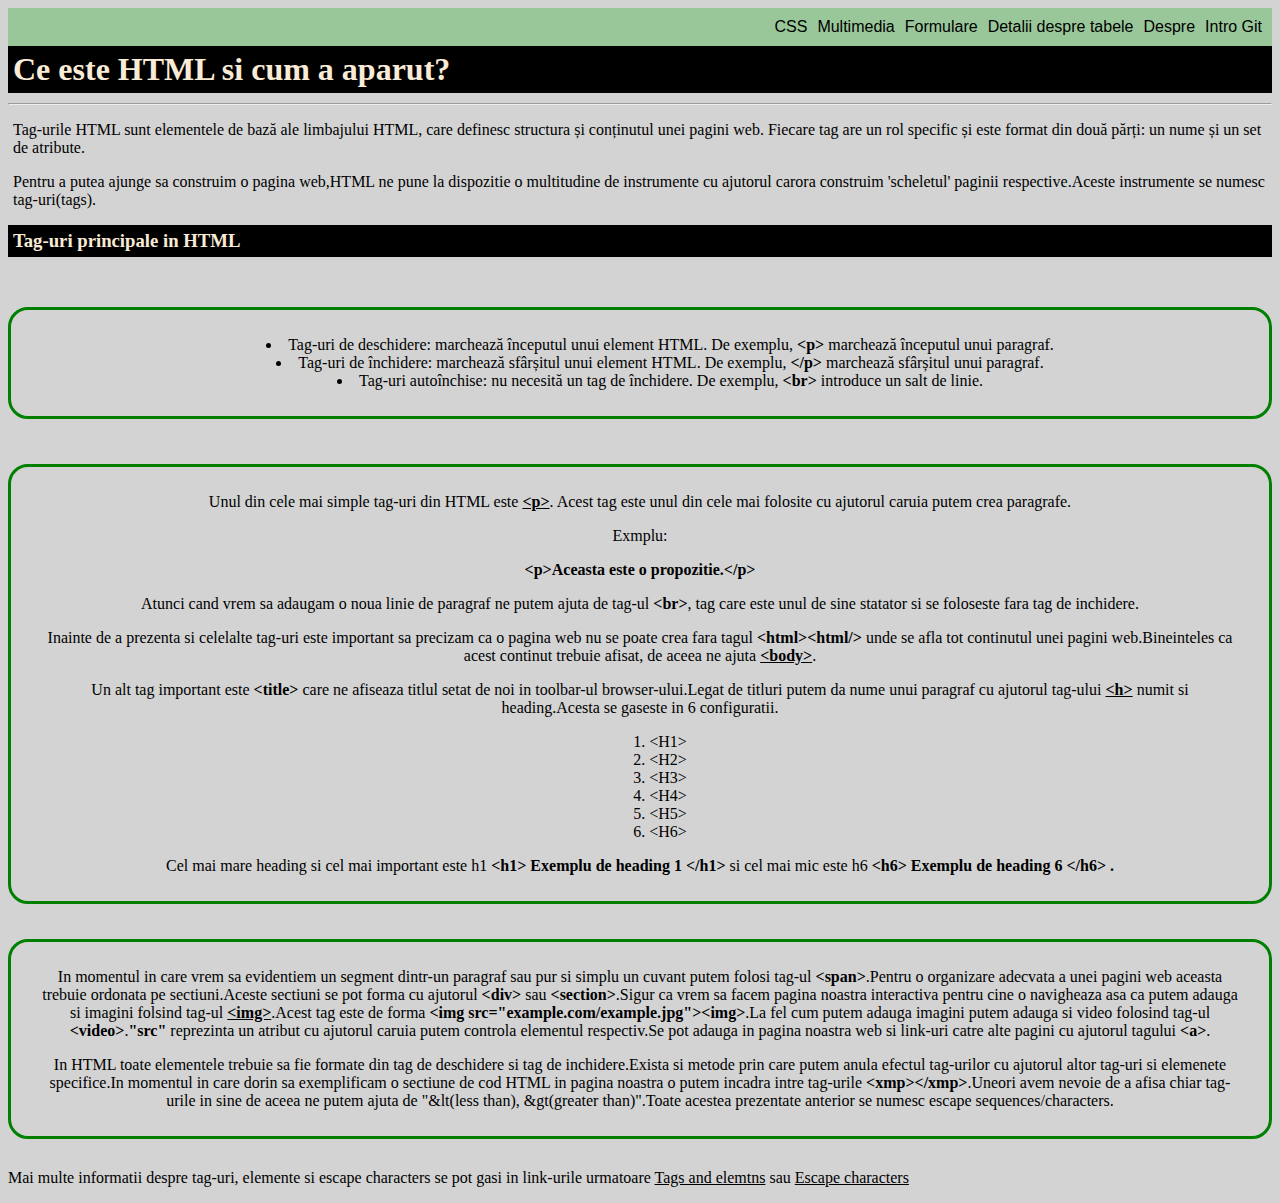
<file: index.html>
<html>
  <head>
    <title>Despre HTML-basic</title>
    <link rel="stylesheet" href="style.css" />
    <meta name="viewport" content="width=device-width, initial-scale=1" />
  </head>
  <body class="body">
    <ul class="navbar">
      <a style="text-decoration: none" href="IntroGit.html">Intro Git</a>
      <a style="text-decoration: none" href="despre.html">Despre</a>
      <a style="text-decoration: none" href="tabele.html"
        >Detalii despre tabele</a
      >
      <a style="text-decoration: none" href="formular.html">Formulare</a>
      <a style="text-decoration: none" href="multimedia.html">Multimedia</a>
      <a style="text-decoration: none" href="CSS.html">CSS</a>
    </ul>
    <section>
      <h1 class="title">Ce este HTML si cum a aparut?</h1>
      <hr />
    </section>
    <section class="border-1">
      <p>
        Tag-urile HTML sunt elementele de bază ale limbajului HTML, care
        definesc structura și conținutul unei pagini web. Fiecare tag are un rol
        specific și este format din două părți: un nume și un set de atribute.
      </p>
      <p>
        Pentru a putea ajunge sa construim o pagina web,HTML ne pune la
        dispozitie o multitudine de instrumente cu ajutorul carora construim
        'scheletul' paginii respective.Aceste instrumente se numesc
        tag-uri(tags).
      </p>
    </section>
    <h3 class="title-2">Tag-uri principale in HTML</h3>
    <div class="container">
      <section class="border">
        <ul>
          <li>
            Tag-uri de deschidere: marchează începutul unui element HTML. De
            exemplu,
            <span style="color: black; font-weight: bold">&ltp&gt</span>
            marchează începutul unui paragraf.
          </li>
          <li>
            Tag-uri de închidere: marchează sfârșitul unui element HTML. De
            exemplu,
            <span style="color: black; font-weight: bold">&lt/p&gt</span>
            marchează sfârșitul unui paragraf.
          </li>
          <li>
            Tag-uri autoînchise: nu necesită un tag de închidere. De exemplu,
            <span style="color: black; font-weight: bold">&ltbr&gt</span>
            introduce un salt de linie.
          </li>
        </ul>
      </section>
      <section class="border">
        <p>
          Unul din cele mai simple tag-uri din HTML este
          <a href="https://www.w3schools.com/tags/tag_p.asp"
            ><span style="color: black; font-weight: bold">&ltp&gt</span></a
          >. Acest tag este unul din cele mai folosite cu ajutorul caruia putem
          crea paragrafe.
        </p>
        <p>
          Exmplu:
          <strong><p>&lt;p&gt;Aceasta este o propozitie.&lt;/p&gt;</p></strong>
          Atunci cand vrem sa adaugam o noua linie de paragraf ne putem ajuta de
          tag-ul <span style="color: black; font-weight: bold">&ltbr&gt</span>,
          tag care este unul de sine statator si se foloseste fara tag de
          inchidere.
        </p>
        <p>
          Inainte de a prezenta si celelalte tag-uri este important sa precizam
          ca o pagina web nu se poate crea fara tagul
          <span style="color: black; font-weight: bold"
            >&lthtml&gt&lthtml/&gt</span
          >
          unde se afla tot continutul unei pagini web.Bineinteles ca acest
          continut trebuie afisat, de aceea ne ajuta
          <a href="https://www.w3schools.com/tags/tag_body.asp"
            ><span style="color: black; font-weight: bold">&ltbody&gt</span></a
          >.
        </p>
        <p>
          Un alt tag important este
          <span style="color: black; font-weight: bold">&lttitle&gt</span> care
          ne afiseaza titlul setat de noi in toolbar-ul browser-ului.Legat de
          titluri putem da nume unui paragraf cu ajutorul tag-ului
          <a href="https://www.w3schools.com/tags/tag_hn.asp"
            ><span style="color: black; font-weight: bold">&lth&gt</span></a
          >
          numit si heading.Acesta se gaseste in 6 configuratii.
        </p>
        <ol class="section2-list">
          <li>&ltH1&gt</li>
          <li>&ltH2&gt</li>
          <li>&ltH3&gt</li>
          <li>&ltH4&gt</li>
          <li>&ltH5&gt</li>
          <li>&ltH6&gt</li>
        </ol>
        <p>
          Cel mai mare heading si cel mai important este h1
          <strong>&lth1&gt Exemplu de heading 1 &lt/h1&gt</strong> si cel mai
          mic este h6 <strong>&lth6&gt Exemplu de heading 6 &lt/h6&gt .</strong>
        </p>
      </section>
    </div>
    <section class="border">
      <p>
        In momentul in care vrem sa evidentiem un segment dintr-un paragraf sau
        pur si simplu un cuvant putem folosi tag-ul
        <span style="color: black; font-weight: bold">&ltspan&gt</span>.Pentru o
        organizare adecvata a unei pagini web aceasta trebuie ordonata pe
        sectiuni.Aceste sectiuni se pot forma cu ajutorul
        <span style="color: black; font-weight: bold">&ltdiv&gt</span> sau
        <span style="color: black; font-weight: bold">&ltsection&gt</span>.Sigur
        ca vrem sa facem pagina noastra interactiva pentru cine o navigheaza asa
        ca putem adauga si imagini folsind tag-ul
        <a href="https://www.w3schools.com/tags/tag_img.asp"
          ><span style="color: black; font-weight: bold">&ltimg&gt</span></a
        >.Acest tag este de forma
        <strong>&ltimg src="example.com/example.jpg"&gt&ltimg&gt</strong>.La fel
        cum putem adauga imagini putem adauga si video folosind tag-ul
        <span style="color: black; font-weight: bold">&ltvideo&gt</span>.<span
          style="color: black; font-weight: bold"
          >"src"</span
        >
        reprezinta un atribut cu ajutorul caruia putem controla elementul
        respectiv.Se pot adauga in pagina noastra web si link-uri catre alte
        pagini cu ajutorul tagului
        <span style="color: black; font-weight: bold">&lta&gt</span>.
      </p>
      <p>
        In HTML toate elementele trebuie sa fie formate din tag de deschidere si
        tag de inchidere.Exista si metode prin care putem anula efectul
        tag-urilor cu ajutorul altor tag-uri si elemenete specifice.In momentul
        in care dorin sa exemplificam o sectiune de cod HTML in pagina noastra o
        putem incadra intre tag-urile
        <span style="color: black; font-weight: bold">&ltxmp&gt&lt/xmp&gt</span
        >.Uneori avem nevoie de a afisa chiar tag-urile in sine de aceea ne
        putem ajuta de "&amplt(less than), &ampgt(greater than)".Toate acestea
        prezentate anterior se numesc escape sequences/characters.
      </p>
    </section>

    <p>
      Mai multe informatii despre tag-uri, elemente si escape characters se pot
      gasi in link-urile urmatoare
      <a href="https://www.geeksforgeeks.org/div-tag-html/">Tags and elemtns</a>
      sau
      <a href="https://mateam.net/html-escape-characters/">Escape characters</a>
    </p>
  </body>
</html>
</file>
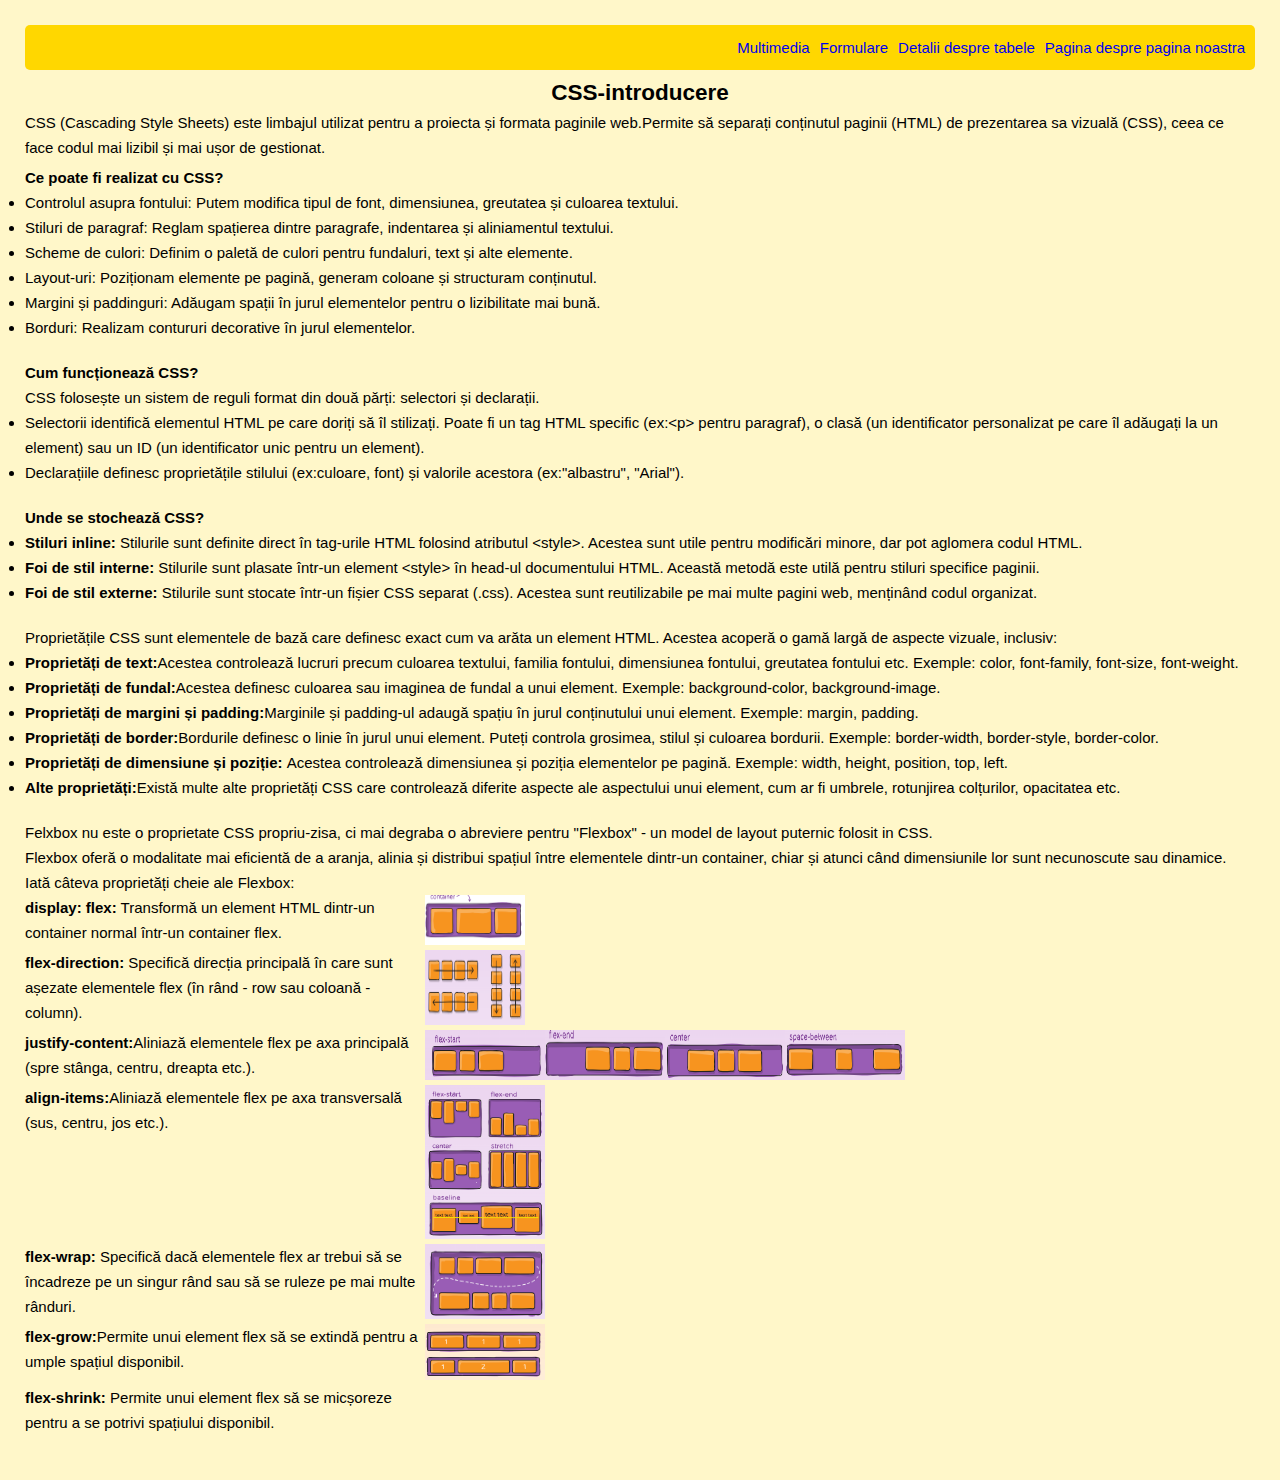
<file: CSS.html>
<html>
  <head>
    <title>CSS-notiuni introductive</title>
    <link rel="stylesheet" href="style-css.css" />
    <meta name="viewport" content="width=device-width, initial-scale=1" />
  </head>
  <ul class="navbar">
    <a style="text-decoration: none" href="despre.html"
      >Pagina despre pagina noastra</a
    >
    <a style="text-decoration: none" href="tabele.html"
      >Detalii despre tabele</a
    >
    <a style="text-decoration: none" href="formular.html">Formulare</a>
    <a style="text-decoration: none" href="multimedia.html">Multimedia</a>
  </ul>
  <h2>CSS-introducere</h2>
  <body>
    <p style="margin-bottom: 5px">
      CSS (Cascading Style Sheets) este limbajul utilizat pentru a proiecta și
      formata paginile web.Permite să separați conținutul paginii (HTML) de
      prezentarea sa vizuală (CSS), ceea ce face codul mai lizibil și mai ușor
      de gestionat.
    </p>
    <div>
      <section>
        <h4>Ce poate fi realizat cu CSS?</h4>
        <ul>
          <li>
            Controlul asupra fontului: Putem modifica tipul de font,
            dimensiunea, greutatea și culoarea textului.
          </li>
          <li>
            Stiluri de paragraf: Reglam spațierea dintre paragrafe, indentarea
            și aliniamentul textului.
          </li>
          <li>
            Scheme de culori: Definim o paletă de culori pentru fundaluri, text
            și alte elemente.
          </li>
          <li>
            Layout-uri: Poziționam elemente pe pagină, generam coloane și
            structuram conținutul.
          </li>
          <li>
            Margini și paddinguri: Adăugam spații în jurul elementelor pentru o
            lizibilitate mai bună.
          </li>
          <li>Borduri: Realizam contururi decorative în jurul elementelor.</li>
        </ul>
      </section>
      <section>
        <h4>Cum funcționează CSS?</h4>
        <p>
          CSS folosește un sistem de reguli format din două părți: selectori și
          declarații.
        </p>
        <ul>
          <li>
            Selectorii identifică elementul HTML pe care doriți să îl stilizați.
            Poate fi un tag HTML specific (ex:&ltp&gt pentru paragraf), o clasă
            (un identificator personalizat pe care îl adăugați la un element)
            sau un ID (un identificator unic pentru un element).
          </li>
          <li>
            Declarațiile definesc proprietățile stilului (ex:culoare, font) și
            valorile acestora (ex:"albastru", "Arial").
          </li>
        </ul>
      </section>
      <section>
        <h4>Unde se stochează CSS?</h4>
        <ul>
          <li>
            <strong>Stiluri inline: </strong>Stilurile sunt definite direct în
            tag-urile HTML folosind atributul &ltstyle&gt. Acestea sunt utile
            pentru modificări minore, dar pot aglomera codul HTML.
          </li>
          <li>
            <strong>Foi de stil interne: </strong>Stilurile sunt plasate într-un
            element &ltstyle&gt în head-ul documentului HTML. Această metodă
            este utilă pentru stiluri specifice paginii.
          </li>
          <li>
            <strong>Foi de stil externe: </strong>Stilurile sunt stocate într-un
            fișier CSS separat (.css). Acestea sunt reutilizabile pe mai multe
            pagini web, menținând codul organizat.
          </li>
        </ul>
      </section>
      <section>
        <p>
          Proprietățile CSS sunt elementele de bază care definesc exact cum va
          arăta un element HTML. Acestea acoperă o gamă largă de aspecte
          vizuale, inclusiv:
        </p>
        <ul>
          <li>
            <strong>Proprietăți de text:</strong>Acestea controlează lucruri
            precum culoarea textului, familia fontului, dimensiunea fontului,
            greutatea fontului etc. Exemple: color, font-family, font-size,
            font-weight.
          </li>
          <li>
            <strong>Proprietăți de fundal:</strong>Acestea definesc culoarea sau
            imaginea de fundal a unui element. Exemple: background-color,
            background-image.
          </li>
          <li>
            <strong>Proprietăți de margini și padding:</strong>Marginile și
            padding-ul adaugă spațiu în jurul conținutului unui element.
            Exemple: margin, padding.
          </li>
          <li>
            <strong>Proprietăți de border:</strong>Bordurile definesc o linie în
            jurul unui element. Puteți controla grosimea, stilul și culoarea
            bordurii. Exemple: border-width, border-style, border-color.
          </li>
          <li>
            <strong>Proprietăți de dimensiune și poziție: </strong>Acestea
            controlează dimensiunea și poziția elementelor pe pagină. Exemple:
            width, height, position, top, left.
          </li>
          <li>
            <strong>Alte proprietăți:</strong>Există multe alte proprietăți CSS
            care controlează diferite aspecte ale aspectului unui element, cum
            ar fi umbrele, rotunjirea colțurilor, opacitatea etc.
          </li>
        </ul>
      </section>

      <p>
        Felxbox nu este o proprietate CSS propriu-zisa, ci mai degraba o
        abreviere pentru "Flexbox" - un model de layout puternic folosit in CSS.
      </p>
      <p>
        Flexbox oferă o modalitate mai eficientă de a aranja, alinia și
        distribui spațiul între elementele dintr-un container, chiar și atunci
        când dimensiunile lor sunt necunoscute sau dinamice.
      </p>
      <p>Iată câteva proprietăți cheie ale Flexbox:</p>
      <ul class="last-section">
        <li>
          <p>
            <strong>display: flex:</strong> Transformă un element HTML dintr-un
            container normal într-un container flex.
          </p>
          <img src="./imagini/img 2.PNG" width="100px" />
        </li>
        <li>
          <p>
            <strong>flex-direction: </strong>Specifică direcția principală în
            care sunt așezate elementele flex (în rând - row sau coloană -
            column).
          </p>
          <img src="./imagini//img 3.PNG" width="100px" />
        </li>
        <li>
          <p>
            <strong>justify-content:</strong>Aliniază elementele flex pe axa
            principală (spre stânga, centru, dreapta etc.).
          </p>
          <img src="./imagini/img 4.PNG" width="120px" />
          <img src="./imagini/img 5.PNG" width="120px" />
          <img src="./imagini/img 6.PNG" width="120px" />
          <img src="./imagini/img 7.PNG" width="120px" />
        </li>
        <li>
          <p>
            <strong>align-items:</strong>Aliniază elementele flex pe axa
            transversală (sus, centru, jos etc.).
          </p>
          <img src="./imagini/img 10.PNG" width="120px" />
        </li>
        <li>
          <p>
            <strong>flex-wrap: </strong>Specifică dacă elementele flex ar trebui
            să se încadreze pe un singur rând sau să se ruleze pe mai multe
            rânduri.
          </p>
          <img src="./imagini/img 11.PNG" width="120px" />
        </li>
        <li>
          <p>
            <strong>flex-grow:</strong>Permite unui element flex să se extindă
            pentru a umple spațiul disponibil.
          </p>
          <img src="./imagini/img 12.PNG" width="120px" />
        </li>
        <li>
          <p>
            <strong>flex-shrink: </strong>Permite unui element flex să se
            micșoreze pentru a se potrivi spațiului disponibil.
          </p>
        </li>
      </ul>
    </div>
  </body>
</html>
</file>
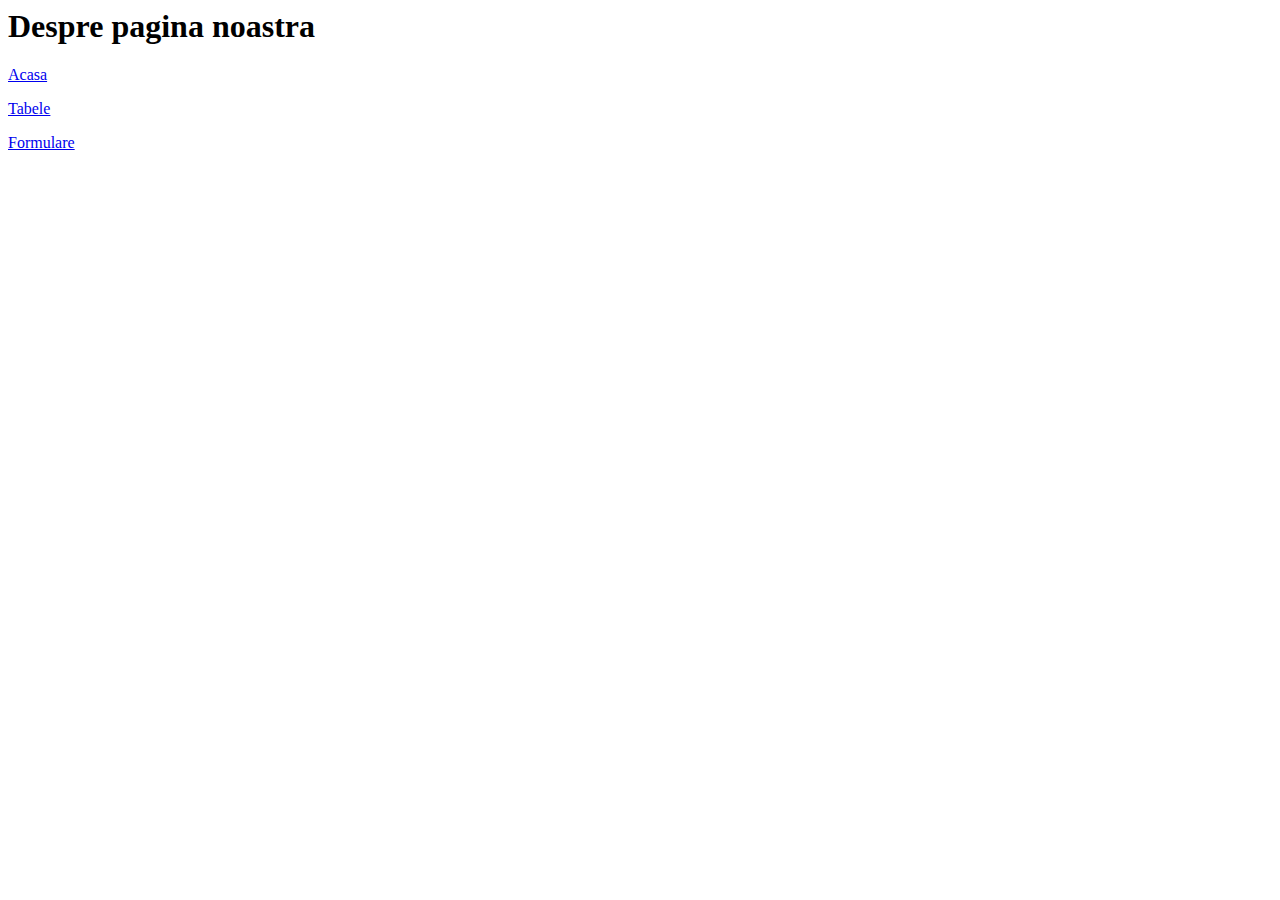
<file: despre.html>
<html>
  <head>
    <title>Despre pagina noastra</title>
  </head>
  <body>
    <h1>Despre pagina noastra</h1>
    <p><a href="index.html">Acasa</a></p>
    <p><a href="tabele.html">Tabele</a></p>
    <p><a href="formular.html">Formulare</a></p>
  </body>
</html>
</file>
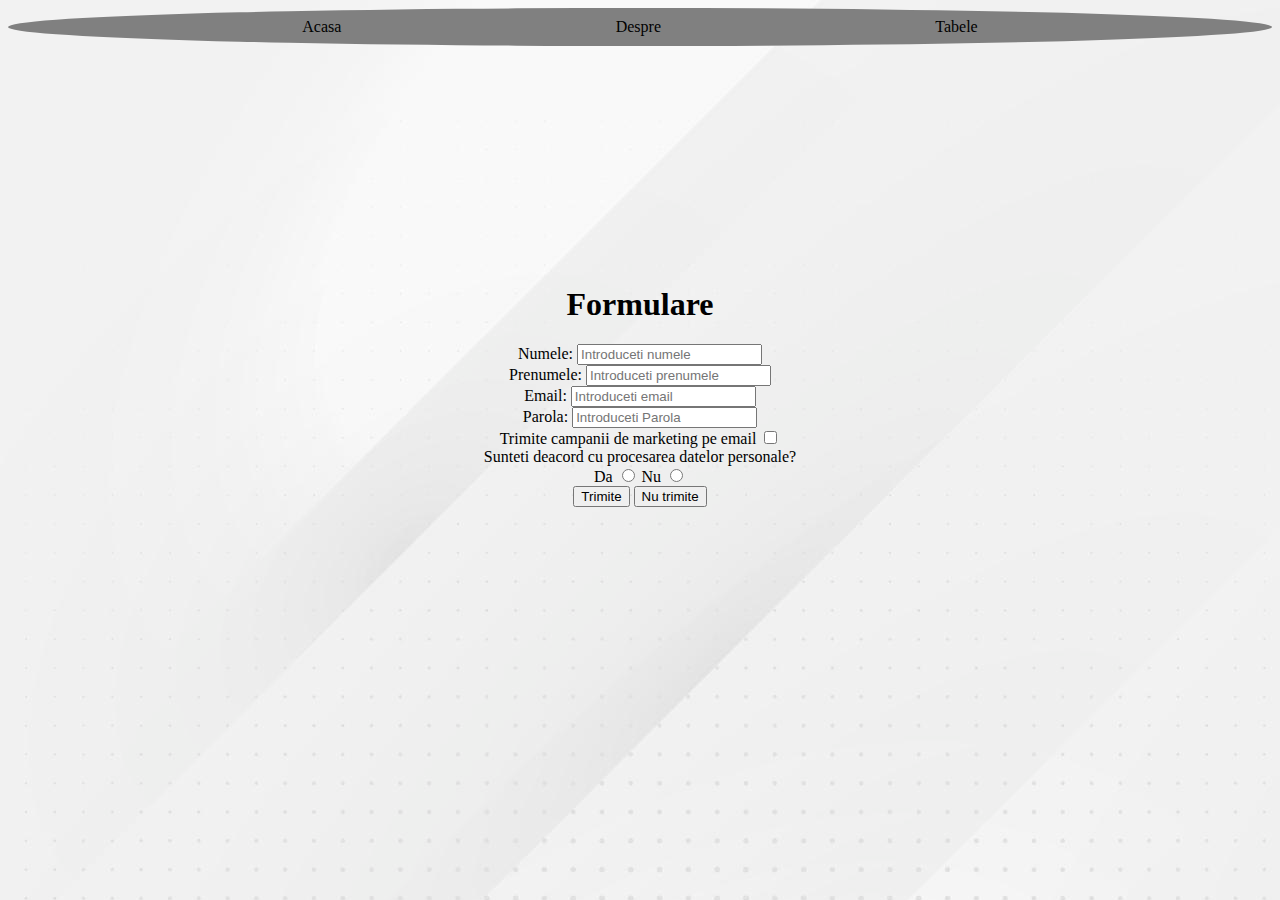
<file: formular.html>
<html>
  <head>
    <title>Formulare</title>
    <link rel="stylesheet" href="style-formular.css" />
  </head>
  <body>
    <ul class="navbarr">
      <a style="text-decoration: none" href="index.html">Acasa</a>
      <a style="text-decoration: none" href="despre.html">Despre</a>
      <a style="text-decoration: none" href="tabele.html">Tabele</a>
    </ul>
    <h1>Formulare</h1>
    <form class="custom">
      <label for="persoana">Numele:</label>
      <input
        type="text"
        placeholder="Introduceti numele"
        id="persoana"
        name="nume"
      />
      <br />
      <label for="persoana">Prenumele:</label>
      <input
        type="text"
        placeholder="Introduceti prenumele"
        id="persoana"
        name="prenume"
      />
      <br />
      <label for="email">Email:</label>
      <input
        type="email"
        placeholder="Introduceti email"
        name="email"
        id="email"
      />
      <br />
      <label for="parola">Parola:</label>
      <input
        type="password"
        placeholder="Introduceti Parola"
        name="parola"
        id="parola"
      />
      <br />
      <label for="bifaCampanie">Trimite campanii de marketing pe email</label>
      <input type="checkbox" id="bifaCampanie" name="campanie" />
      <div>
        <label>Sunteti deacord cu procesarea datelor personale?</label>
        <br />
        <label for="procesareDate1">Da</label>
        <input
          type="radio"
          name="procesareDate"
          id="procesareDate1"
          value="da"
        />
        <label for="procesareDate2">Nu</label>
        <input
          type="radio"
          name="procesareDate"
          id="procesareDate2"
          value="nu"
        />
      </div>
      <!-- <input type="submit" value="Trimite" /> -->
      <button>Trimite</button>
      <button type="button">Nu trimite</button>
    </form>
  </body>
</html>
</file>
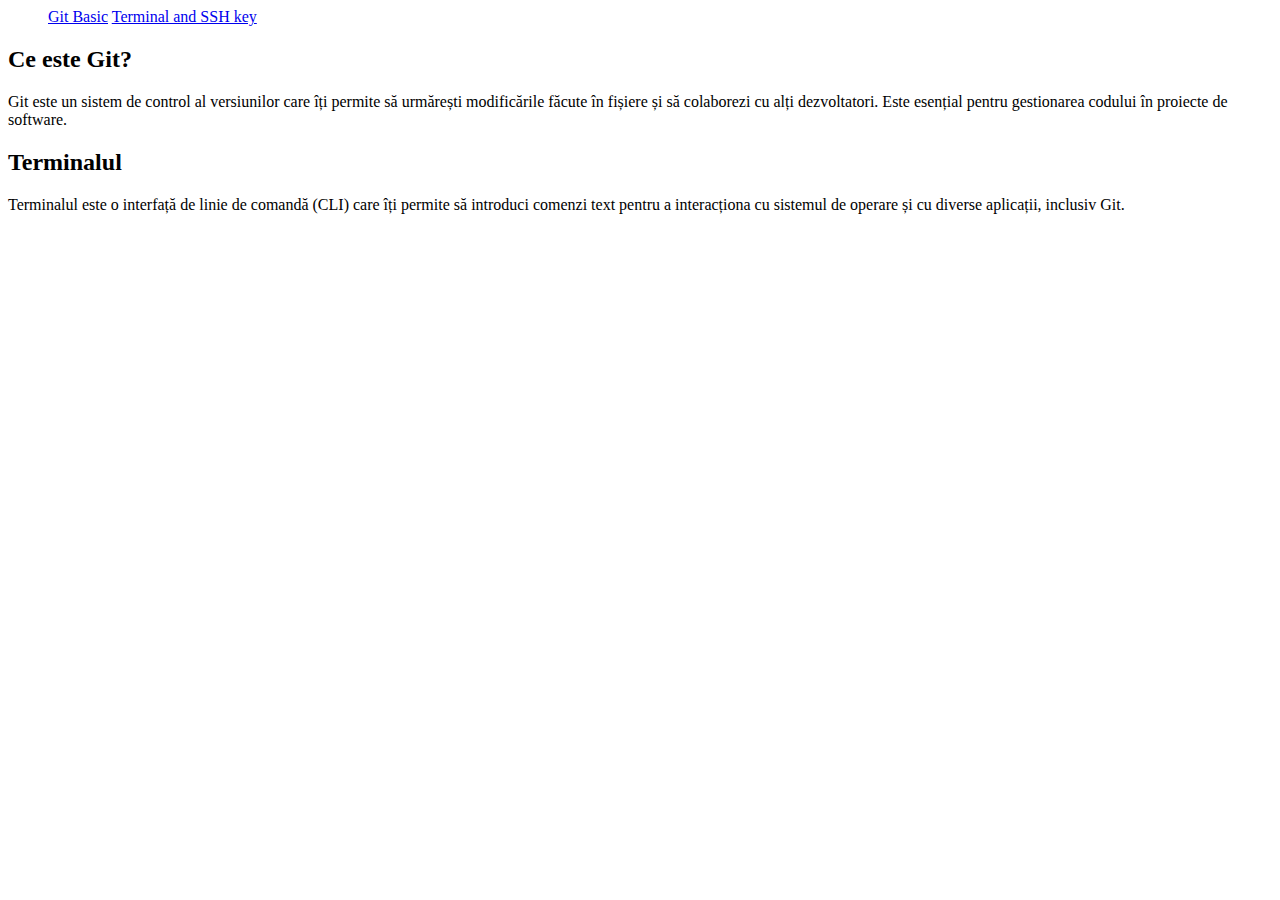
<file: homePage.html>
<html>
  <head>
    <title>Home Page</title>
  </head>
  <body>
    <ul>
      <a href="IntroGit.html">Git Basic</a>
      <a href="Terminal si SSH key.html">Terminal and SSH key</a>
    </ul>
    <h2>Ce este Git?</h2>
    <p>
      Git este un sistem de control al versiunilor care îți permite să urmărești
      modificările făcute în fișiere și să colaborezi cu alți dezvoltatori. Este
      esențial pentru gestionarea codului în proiecte de software.
    </p>
    <h2>Terminalul</h2>
    <p>
      Terminalul este o interfață de linie de comandă (CLI) care îți permite să
      introduci comenzi text pentru a interacționa cu sistemul de operare și cu
      diverse aplicații, inclusiv Git.
    </p>
  </body>
</html>
</file>
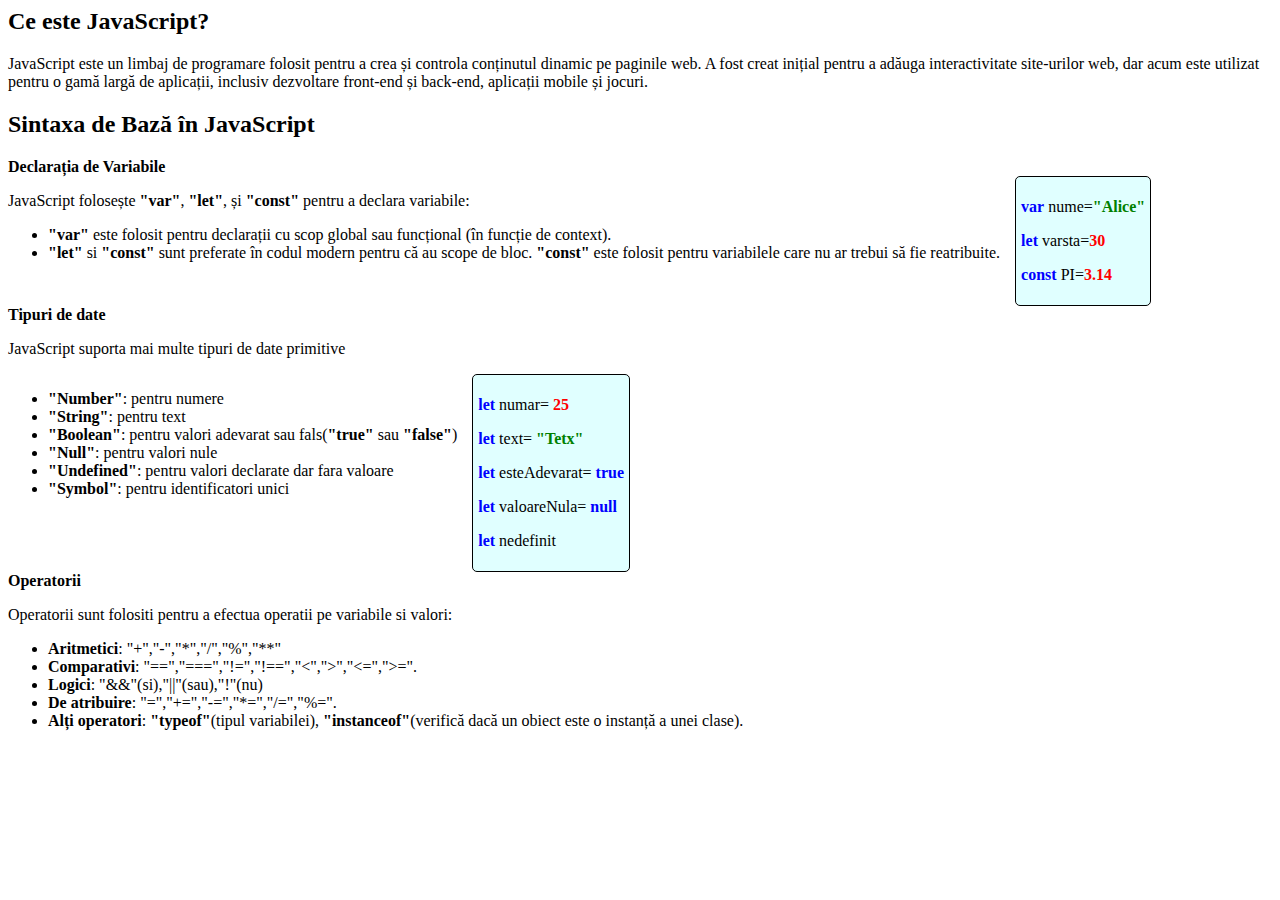
<file: JavaScript.html>
<html>
  <head>
    <title>Java Script intro</title>
    <link rel="stylesheet" href="style-js.css" />
    <meta name="viewport" content="width=device-width, initial-scale=1" />
  </head>
  <body>
    <h2>Ce este JavaScript?</h2>
    <p>
      JavaScript este un limbaj de programare folosit pentru a crea și controla
      conținutul dinamic pe paginile web. A fost creat inițial pentru a adăuga
      interactivitate site-urilor web, dar acum este utilizat pentru o gamă
      largă de aplicații, inclusiv dezvoltare front-end și back-end, aplicații
      mobile și jocuri.
    </p>
    <h2>Sintaxa de Bază în JavaScript</h2>
    <b>Declarația de Variabile</b>
    <div class="container1">
      <div>
        <p>
          JavaScript folosește <b>"var"</b>, <b>"let"</b>, și
          <b>"const"</b> pentru a declara variabile:
        </p>
        <ul>
          <li>
            <b>"var"</b> este folosit pentru declarații cu scop global sau
            funcțional (în funcție de context).
          </li>
          <li>
            <b>"let"</b> si <b>"const"</b> sunt preferate în codul modern pentru
            că au scope de bloc. <b>"const"</b> este folosit pentru variabilele
            care nu ar trebui să fie reatribuite.
          </li>
        </ul>
      </div>
      <div class="stylediv">
        <p>
          <b style="color: blue">var</b> nume=<b style="color: green"
            >"Alice"</b
          >
        </p>
        <p>
          <b style="color: blue">let</b> varsta=<b style="color: red">30</b>
        </p>
        <p>
          <b style="color: blue">const</b> PI=<b style="color: red">3.14</b>
        </p>
      </div>
    </div>
    <b>Tipuri de date</b>
    <p>JavaScript suporta mai multe tipuri de date primitive</p>
    <div class="container1">
      <div>
        <ul>
          <li><b>"Number"</b>: pentru numere</li>
          <li><b>"String"</b>: pentru text</li>
          <li>
            <b>"Boolean"</b>: pentru valori adevarat sau fals(<b>"true"</b> sau
            <b>"false"</b>)
          </li>
          <li><b>"Null"</b>: pentru valori nule</li>
          <li><b>"Undefined"</b>: pentru valori declarate dar fara valoare</li>
          <li><b>"Symbol"</b>: pentru identificatori unici</li>
        </ul>
      </div>
      <div class="stylediv">
        <p>
          <b style="color: blue">let</b> numar= <b style="color: red">25</b>
        </p>
        <p>
          <b style="color: blue">let</b> text=
          <b style="color: green">"Tetx"</b>
        </p>
        <p>
          <b style="color: blue">let</b> esteAdevarat=
          <b style="color: blue">true</b>
        </p>
        <p>
          <b style="color: blue">let</b> valoareNula=
          <b style="color: blue">null</b>
        </p>
        <p><b style="color: blue">let</b> nedefinit</p>
      </div>
    </div>
    <b>Operatorii</b>
    <p>
      Operatorii sunt folositi pentru a efectua operatii pe variabile si valori:
    </p>
    <ul>
      <li><b>Aritmetici</b>: "+","-","*","/","%","**"</li>
      <li><b>Comparativi</b>: "==","===","!=","!==","<",">","<=",">=".</li>
      <li><b>Logici</b>: "&&"(si),"||"(sau),"!"(nu)</li>
      <li><b>De atribuire</b>: "=","+=","-=","*=","/=","%=".</li>
      <li>
        <b>Alți operatori</b>: <b>"typeof"</b>(tipul variabilei),
        <b>"instanceof"</b>(verifică dacă un obiect este o instanță a unei
        clase).
      </li>
    </ul>
  </body>
</html>
</file>
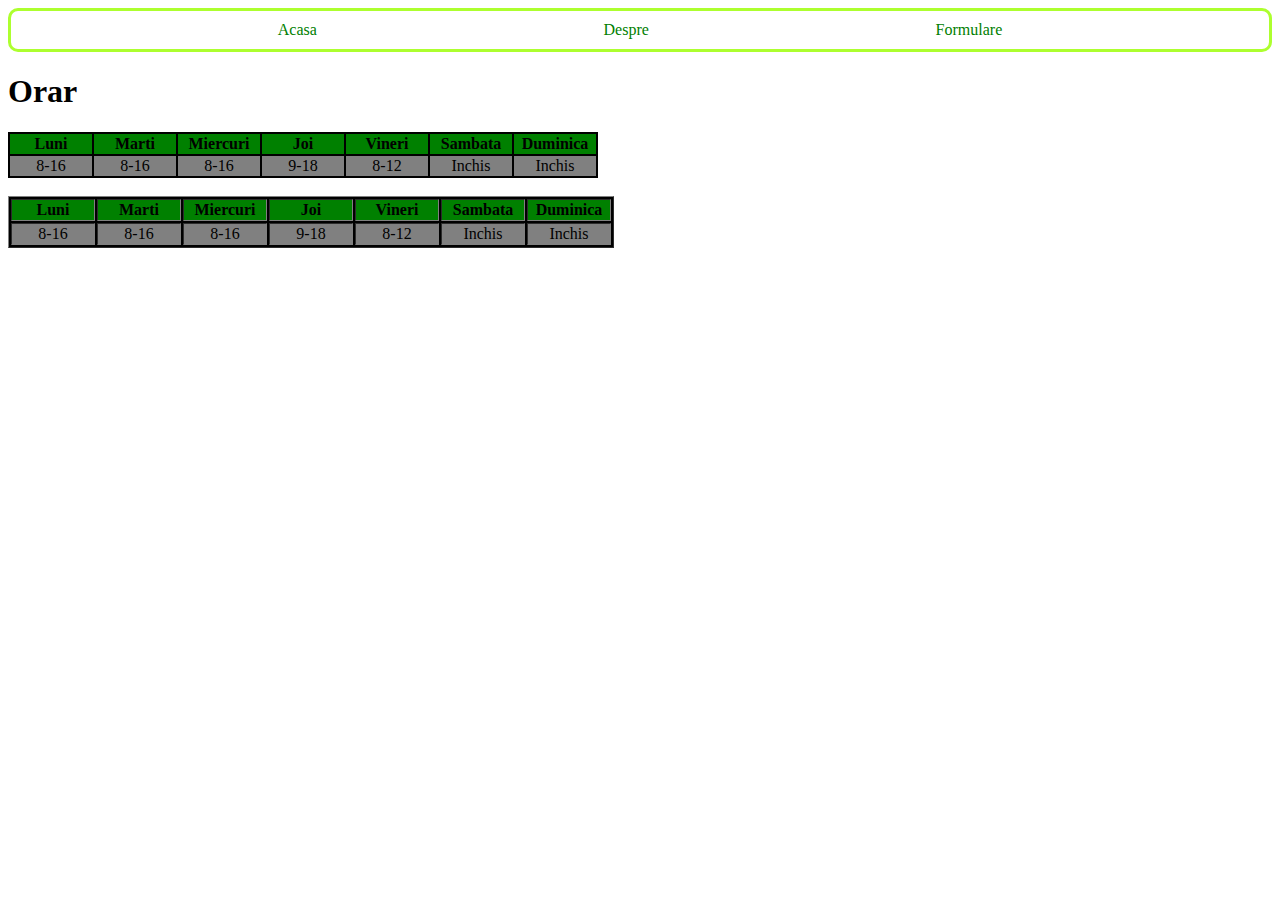
<file: tabele.html>
<html>
  <head>
    <title>Tabele</title>
    <link rel="stylesheet" href="style-tabele.css" />
  </head>
  <body>
    <ul class="navigationn">
      <a style="text-decoration: none" href="index.html">Acasa</a>

      <a style="text-decoration: none" href="despre.html">Despre</a>

      <a style="text-decoration: none" href="formular.html">Formulare</a>
    </ul>
    <h1>Orar</h1>
    <table bgcolor="black">
      <thead>
        <tr bgcolor="green">
          <th width="80">Luni</th>
          <th width="80">Marti</th>
          <th width="80">Miercuri</th>
          <th width="80">Joi</th>
          <th width="80">Vineri</th>
          <th width="80">Sambata</th>
          <th width="80">Duminica</th>
        </tr>
      </thead>
      <tbody>
        <tr bgcolor="grey" align="center">
          <td>8-16</td>
          <td>8-16</td>
          <td>8-16</td>
          <td>9-18</td>
          <td>8-12</td>
          <td>Inchis</td>
          <td>Inchis</td>
        </tr>
      </tbody>
    </table>
    <br />
    <table border="1px" bgcolor="black">
      <thead>
        <tr bgcolor="green">
          <th width="80">Luni</th>
          <th width="80">Marti</th>
          <th width="80">Miercuri</th>
          <th width="80">Joi</th>
          <th width="80">Vineri</th>
          <th width="80">Sambata</th>
          <th width="80">Duminica</th>
        </tr>
      </thead>
      <tbody>
        <tr bgcolor="grey" align="center">
          <td>8-16</td>
          <td>8-16</td>
          <td>8-16</td>
          <td>9-18</td>
          <td>8-12</td>
          <td>Inchis</td>
          <td>Inchis</td>
        </tr>
      </tbody>
    </table>
    <br />
  </body>
</html>
</file>
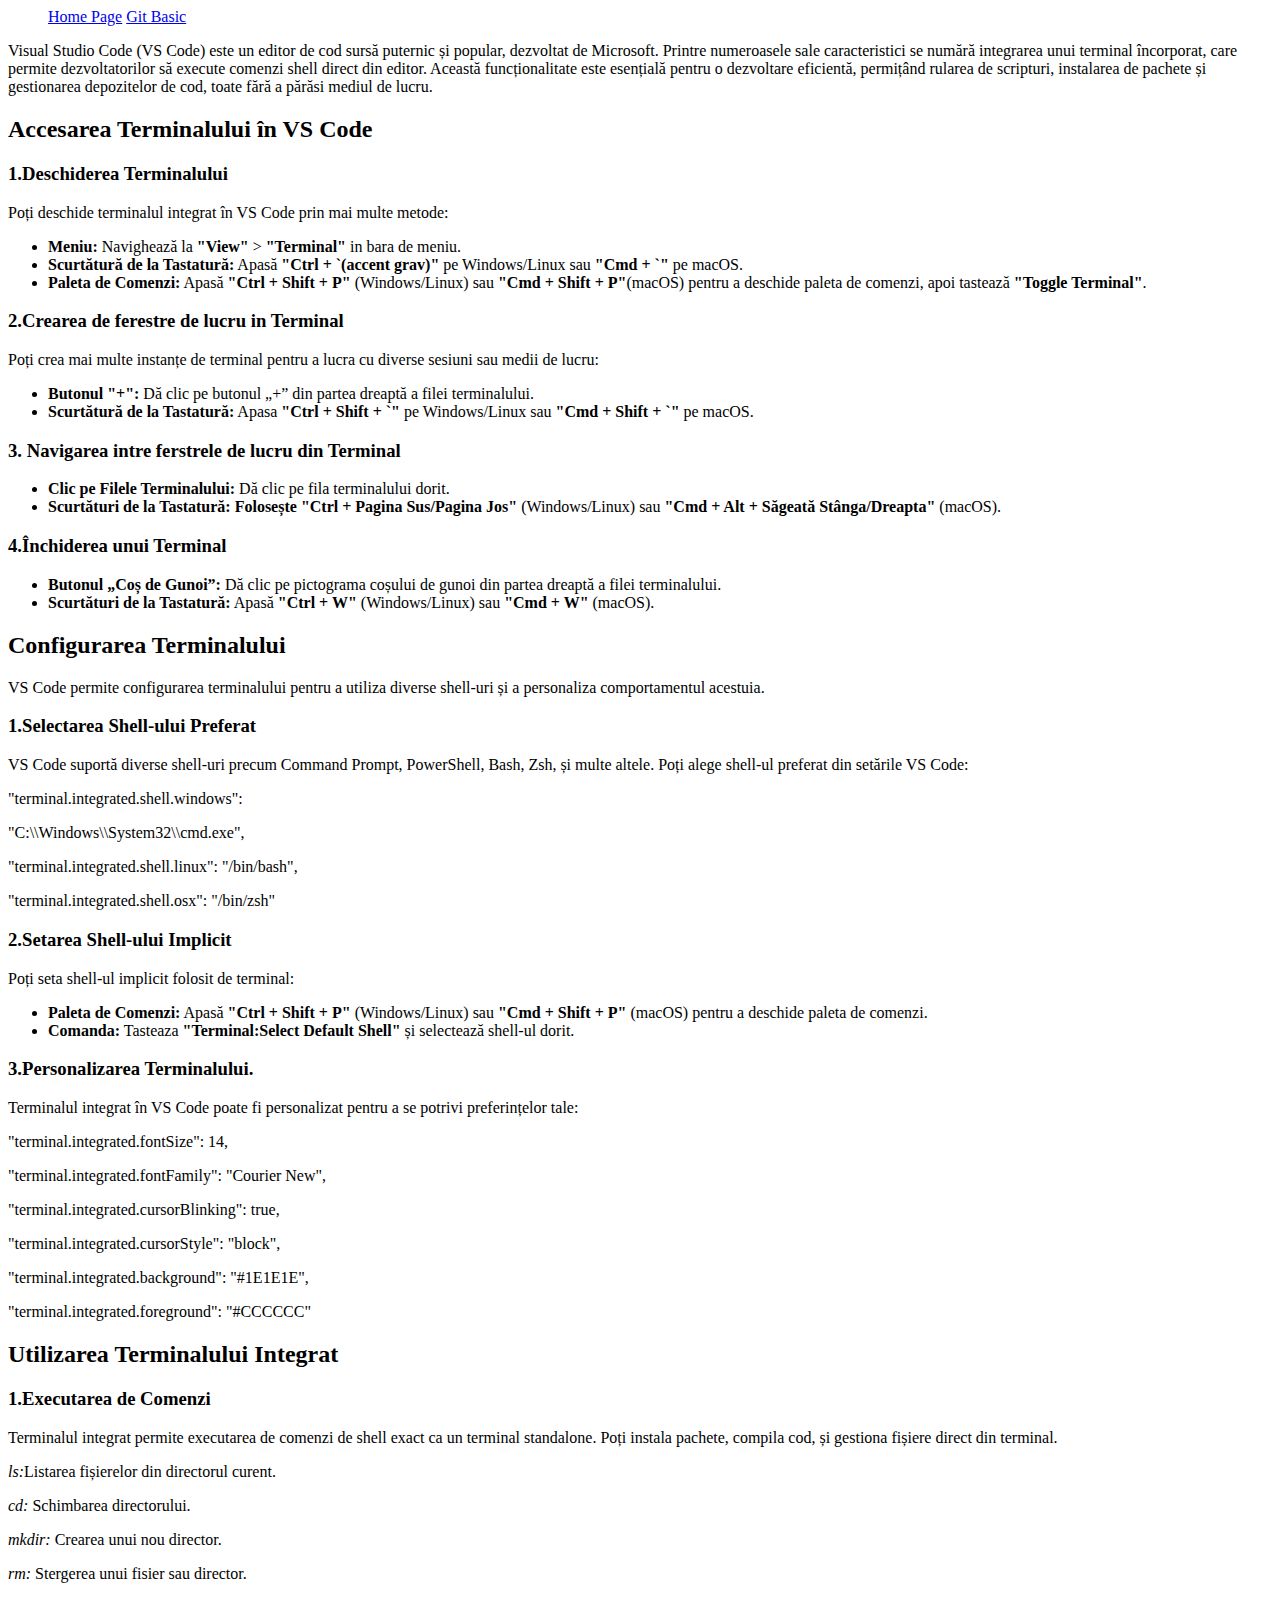
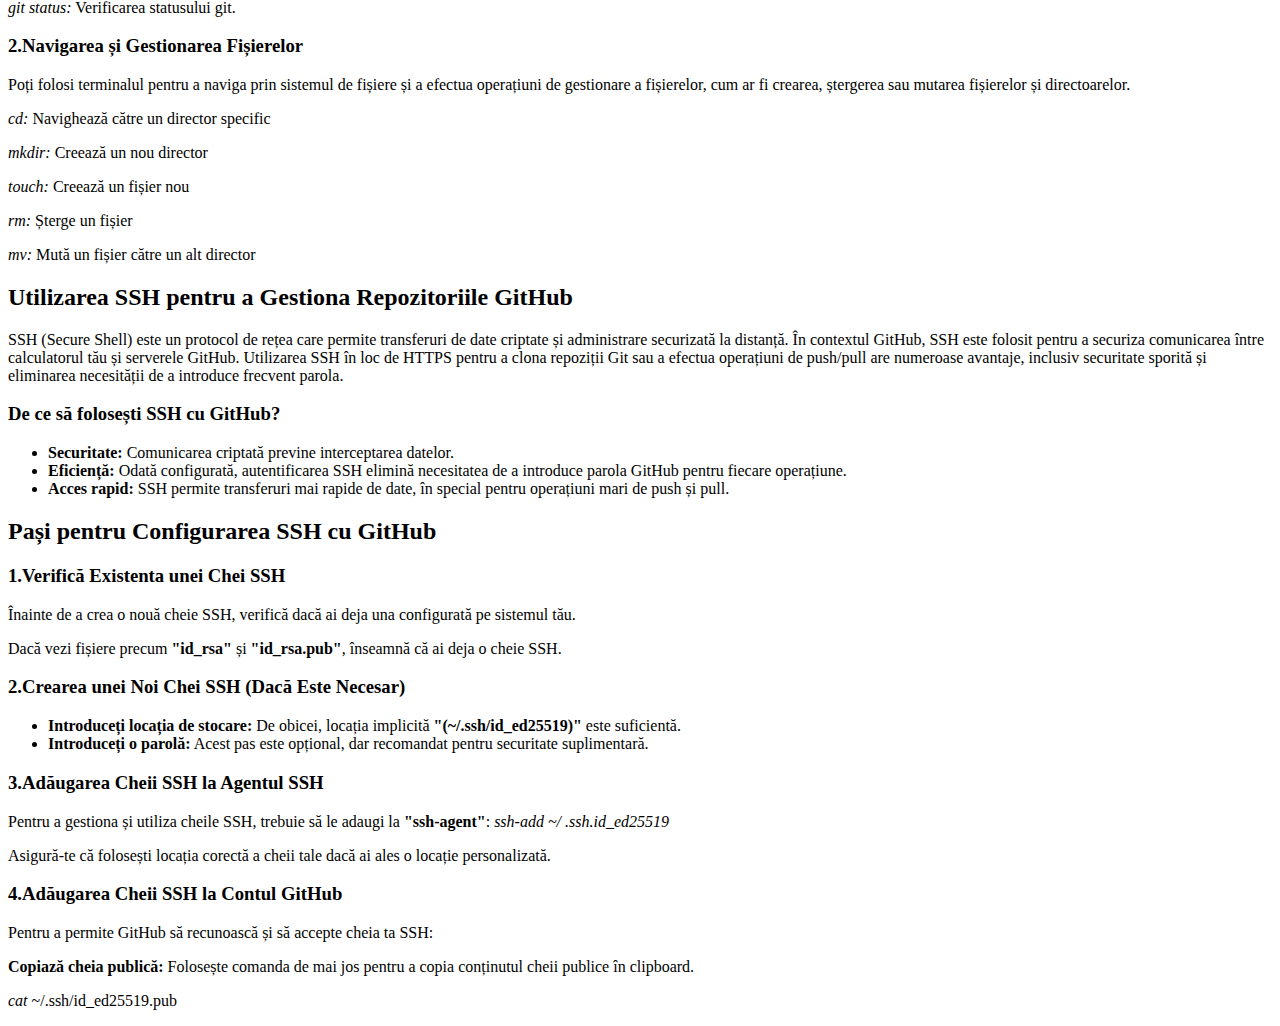
<file: Terminal si SSH key.html>
<html>
  <head>
    <title>Terminal and SSH key</title>
    <link />
  </head>
  <body>
    <ul>
      <a href="homePage.html">Home Page</a>
      <a href="IntroGit.html">Git Basic</a>
    </ul>
    <p>
      Visual Studio Code (VS Code) este un editor de cod sursă puternic și
      popular, dezvoltat de Microsoft. Printre numeroasele sale caracteristici
      se numără integrarea unui terminal încorporat, care permite
      dezvoltatorilor să execute comenzi shell direct din editor. Această
      funcționalitate este esențială pentru o dezvoltare eficientă, permițând
      rularea de scripturi, instalarea de pachete și gestionarea depozitelor de
      cod, toate fără a părăsi mediul de lucru.
    </p>
    <div>
      <h2>Accesarea Terminalului în VS Code</h2>
      <section>
        <h3>1.Deschiderea Terminalului</h3>
        <p>
          Poți deschide terminalul integrat în VS Code prin mai multe metode:
        </p>
        <ul>
          <li>
            <b>Meniu:</b> Navighează la <b>"View"</b> > <b>"Terminal" </b> in
            bara de meniu.
          </li>
          <li>
            <b>Scurtătură de la Tastatură:</b> Apasă
            <b>"Ctrl + `(accent grav)"</b> pe Windows/Linux sau
            <b>"Cmd + `"</b> pe macOS.
          </li>
          <li>
            <b>Paleta de Comenzi:</b> Apasă
            <b>"Ctrl + Shift + P"</b> (Windows/Linux) sau
            <b>"Cmd + Shift + P"</b>(macOS) pentru a deschide paleta de comenzi,
            apoi tastează <b>"Toggle Terminal"</b>.
          </li>
        </ul>
        <h3>2.Crearea de ferestre de lucru in Terminal</h3>
        <p>
          Poți crea mai multe instanțe de terminal pentru a lucra cu diverse
          sesiuni sau medii de lucru:
        </p>
        <ul>
          <li>
            <b>Butonul "+":</b> Dă clic pe butonul „+” din partea dreaptă a
            filei terminalului.
          </li>
          <li>
            <b>Scurtătură de la Tastatură:</b> Apasa
            <b>"Ctrl + Shift + `"</b> pe Windows/Linux sau
            <b>"Cmd + Shift + `" </b> pe macOS.
          </li>
        </ul>
        <h3>3. Navigarea intre ferstrele de lucru din Terminal</h3>
        <ul>
          <li>
            <b>Clic pe Filele Terminalului:</b> Dă clic pe fila terminalului
            dorit.
          </li>
          <li>
            <b>Scurtături de la Tastatură:</b
            ><b> Folosește <b>"Ctrl + Pagina Sus/Pagina Jos"</b> </b>
            (Windows/Linux) sau
            <b>"Cmd + Alt + Săgeată Stânga/Dreapta"</b> (macOS).
          </li>
        </ul>
        <h3>4.Închiderea unui Terminal</h3>
        <ul>
          <li>
            <b>Butonul „Coș de Gunoi”:</b> Dă clic pe pictograma coșului de
            gunoi din partea dreaptă a filei terminalului.
          </li>
          <li>
            <b>Scurtături de la Tastatură:</b> Apasă
            <b>"Ctrl + W"</b> (Windows/Linux) sau <b>"Cmd + W"</b> (macOS).
          </li>
        </ul>
      </section>
      <h2>Configurarea Terminalului</h2>
      <section>
        <p>
          VS Code permite configurarea terminalului pentru a utiliza diverse
          shell-uri și a personaliza comportamentul acestuia.
        </p>
        <h3>1.Selectarea Shell-ului Preferat</h3>
        <p>
          VS Code suportă diverse shell-uri precum Command Prompt, PowerShell,
          Bash, Zsh, și multe altele. Poți alege shell-ul preferat din setările
          VS Code:
        </p>
        <div>
          <p>"terminal.integrated.shell.windows":</p>
          <p>"C:\\Windows\\System32\\cmd.exe",</p>
          <p>"terminal.integrated.shell.linux": "/bin/bash",</p>
          <p>"terminal.integrated.shell.osx": "/bin/zsh"</p>
        </div>
        <h3>2.Setarea Shell-ului Implicit</h3>
        <p>Poți seta shell-ul implicit folosit de terminal:</p>
        <ul>
          <li>
            <b>Paleta de Comenzi:</b> Apasă
            <b>"Ctrl + Shift + P"</b> (Windows/Linux) sau
            <b>"Cmd + Shift + P"</b> (macOS) pentru a deschide paleta de
            comenzi.
          </li>
          <li>
            <b>Comanda:</b> Tasteaza <b>"Terminal:Select Default Shell"</b> și
            selectează shell-ul dorit.
          </li>
        </ul>
        <h3>3.Personalizarea Terminalului.</h3>
        <p>
          Terminalul integrat în VS Code poate fi personalizat pentru a se
          potrivi preferințelor tale:
        </p>
        <div>
          <p>"terminal.integrated.fontSize": 14,</p>
          <p>"terminal.integrated.fontFamily": "Courier New",</p>
          <p>"terminal.integrated.cursorBlinking": true,</p>
          <p>"terminal.integrated.cursorStyle": "block",</p>
          <p>"terminal.integrated.background": "#1E1E1E",</p>
          <p>"terminal.integrated.foreground": "#CCCCCC"</p>
        </div>
      </section>
      <h2>Utilizarea Terminalului Integrat</h2>
      <section>
        <h3>1.Executarea de Comenzi</h3>
        <p>
          Terminalul integrat permite executarea de comenzi de shell exact ca un
          terminal standalone. Poți instala pachete, compila cod, și gestiona
          fișiere direct din terminal.
        </p>
        <p><i>ls:</i>Listarea fișierelor din directorul curent.</p>
        <p><i>cd:</i> Schimbarea directorului.</p>
        <p><i>mkdir:</i> Crearea unui nou director.</p>
        <p><i>rm:</i> Stergerea unui fisier sau director.</p>
        <p><i>git status:</i> Verificarea statusului git.</p>

        <h3>2.Navigarea și Gestionarea Fișierelor</h3>
        <p>
          Poți folosi terminalul pentru a naviga prin sistemul de fișiere și a
          efectua operațiuni de gestionare a fișierelor, cum ar fi crearea,
          ștergerea sau mutarea fișierelor și directoarelor.
        </p>
        <p><i>cd:</i> Navighează către un director specific</p>
        <p><i>mkdir:</i> Creează un nou director</p>
        <p><i>touch:</i> Creează un fișier nou</p>
        <p><i>rm:</i> Șterge un fișier</p>
        <p><i>mv:</i> Mută un fișier către un alt director</p>
      </section>
    </div>
    <div>
      <h2>Utilizarea SSH pentru a Gestiona Repozitoriile GitHub</h2>
      <p>
        SSH (Secure Shell) este un protocol de rețea care permite transferuri de
        date criptate și administrare securizată la distanță. În contextul
        GitHub, SSH este folosit pentru a securiza comunicarea între
        calculatorul tău și serverele GitHub. Utilizarea SSH în loc de HTTPS
        pentru a clona repoziții Git sau a efectua operațiuni de push/pull are
        numeroase avantaje, inclusiv securitate sporită și eliminarea
        necesității de a introduce frecvent parola.
      </p>
      <h3>De ce să folosești SSH cu GitHub?</h3>
      <ul>
        <li>
          <b>Securitate:</b> Comunicarea criptată previne interceptarea datelor.
        </li>
        <li>
          <b>Eficiență:</b> Odată configurată, autentificarea SSH elimină
          necesitatea de a introduce parola GitHub pentru fiecare operațiune.
        </li>
        <li>
          <b>Acces rapid:</b> SSH permite transferuri mai rapide de date, în
          special pentru operațiuni mari de push și pull.
        </li>
      </ul>
      <h2>Pași pentru Configurarea SSH cu GitHub</h2>
      <h3>1.Verifică Existenta unei Chei SSH</h3>
      <p>
        Înainte de a crea o nouă cheie SSH, verifică dacă ai deja una
        configurată pe sistemul tău.
      </p>
      <p>
        Dacă vezi fișiere precum <b>"id_rsa"</b> și <b>"id_rsa.pub"</b>,
        înseamnă că ai deja o cheie SSH.
      </p>
      <h3>2.Crearea unei Noi Chei SSH (Dacă Este Necesar)</h3>
      <ul>
        <li>
          <b>Introduceți locația de stocare:</b> De obicei, locația implicită
          <b>"(~/.ssh/id_ed25519)"</b> este suficientă.
        </li>
        <li>
          <b>Introduceți o parolă:</b> Acest pas este opțional, dar recomandat
          pentru securitate suplimentară.
        </li>
      </ul>
      <h3>3.Adăugarea Cheii SSH la Agentul SSH</h3>
      <p>
        Pentru a gestiona și utiliza cheile SSH, trebuie să le adaugi la
        <b>"ssh-agent"</b>: <i>ssh-add ~/ .ssh.id_ed25519</i>
      </p>
      <p>
        Asigură-te că folosești locația corectă a cheii tale dacă ai ales o
        locație personalizată.
      </p>
      <h3>4.Adăugarea Cheii SSH la Contul GitHub</h3>
      <p>Pentru a permite GitHub să recunoască și să accepte cheia ta SSH:</p>
      <p>
        <b>Copiază cheia publică:</b> Folosește comanda de mai jos pentru a
        copia conținutul cheii publice în clipboard.
      </p>
      <p><i>cat</i> ~/.ssh/id_ed25519.pub</p>
    </div>
  </body>
</html>
</file>
<file: style.css>
.navbar {
  display: flex;
  align-items: center;
  background-color: rgb(153, 199, 153);
  font-family: Arial, Helvetica, sans-serif;
  text-decoration: black;
  margin-top: 0px;
  margin-bottom: 0px;
  padding: 10px;
  flex-direction: row-reverse;
  gap: 10px;
  position: sticky;
  z-index: 3;
  top: 0px;
}
/*.navbar a:hover {
  color: greenyellow;
  cursor: pointer;
}
*/
ul.navbar :hover {
  color: greenyellow;
  margin-left: 30px;
  padding: 10px;
}

.title {
  font-family: "Times New Roman", Times, serif;
  margin-top: 0px;
  margin-bottom: 10px;
  padding: 5px;
  color: antiquewhite;
  background-color: black;
}

.title-2 {
  font-family: "Times New Roman", Times, serif;
  margin-top: 10px;
  margin-bottom: 10px;
  padding: 5px;
  color: antiquewhite;
  background-color: black;
}
.border-1 {
  border: 0px solid;
  padding-left: 5px;
  margin-top: 5px;
}
ol,
ul {
  text-align: center;
  list-style-position: inside;
}
.border {
  border: 3px solid green;
  border-radius: 20px;
  text-align: center;
  padding-left: 5px;
  margin-bottom: 30px;
  margin-top: 5px;
  padding: 10px 30px 10px 30px;
}

.container {
  display: flex;
  flex-direction: column;
  flex-wrap: wrap;
  gap: 10px;
  margin-top: 10px;
  word-wrap: break-word;
  width: 100%;
}

a {
  color: black;
}
.border:nth-child(1) {
  margin-top: 40px;
}

body {
  background: lightgray;
}
@media (max-width: 600px) {
  body {
    background: lightblue;
  }
  ol,
  ul {
    text-align: start;
    list-style-position: inside;
  }
  .navbar {
    display: none;
  }
}
</file>
<file: style-css.css>
.navbar {
  display: flex;
  background-color: gold;
  font-family: Arial, Helvetica, sans-serif;
  margin-bottom: 10px;
  padding: 10px;
  flex-direction: row-reverse;
  gap: 10px;
  position: sticky;
  z-index: 3;
  top: 5px;
  border-radius: 5px;
}

ul.navbar :hover {
  color: red;
  margin-left: 30px;
  padding: 0px;
}

html {
  background-color: rgb(255, 247, 201);
  font-family: Arial;
  font-size: 15px;
  padding: 25px;
  line-height: 25px;
}
h2 {
  text-align: center;
  margin-bottom: 5px;
}

* {
  margin: 0;
  padding: 0;
  box-sizing: border-box;
}
ul {
  margin-bottom: 20px;
  gap: 10px 20px;
}

div {
  display: block;
  font-size: 15px;
  margin-right: 15px;
}
.last-section > li {
  display: flex;
  flex-direction: row;
  margin-bottom: 5px;
}
.last-section > li > p {
  vertical-align: center;
  width: 400px;
}

@media (max-width: 600px) {
  .navbar {
    display: none;
  }

  img {
    display: none;
  }
}

@media (min-width: 601px) and (max-width: 1200px) {
  .navbar {
    display: none;
  }

  img {
    display: none;
  }
}
</file>
<file: style-formular.css>
.navbarr {
  display: flex;
  justify-content: space-evenly;
  align-items: center;
  background-color: grey;
  padding: 10px 20px;
  border-radius: 50%;
}
a {
  color: black;
}
html {
  background-image: url(/imagini/bg1.jpg);
}

h1 {
  text-align: center;
  margin-top: 15rem;
}

.custom {
  text-align: center;
}
</file>
<file: style-js.css>
.container1 {
  display: flex;
  gap: 15px;
}

.stylediv {
  border-style: solid;
  border-width: 1px;
  border-radius: 5px;
  align-items: center;
  padding: 5px;
  background-color: lightcyan;
}
</file>
<file: style-tabele.css>
.navigationn {
  display: flex;
  justify-content: space-evenly;
  gap: 30px;
  align-items: center;
  border: solid greenyellow 3px;
  border-radius: 10px;
  padding: 10px;
}

a {
  color: green;
}
</file>
